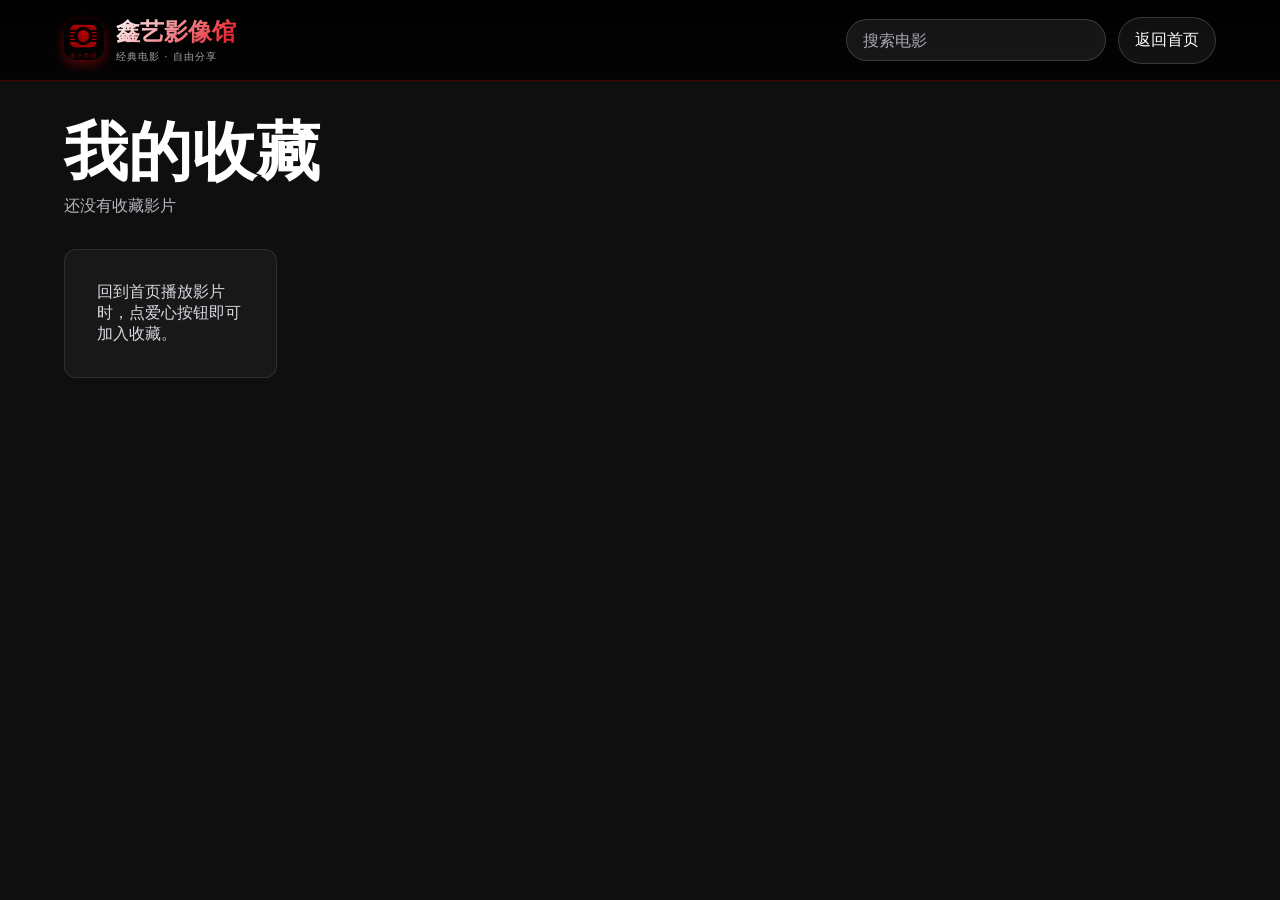
<file: favorites.html>
<!DOCTYPE html>
<html lang="zh-CN">
<head>
    <meta charset="UTF-8">
    <meta name="viewport" content="width=device-width, initial-scale=1.0, viewport-fit=cover">
    <meta name="description" content="鑫艺影像馆收藏影片。">
    <link rel="icon" href="logo.png">
    <link rel="apple-touch-icon" href="logo.png">
    <title>我的收藏 - 鑫艺影像馆</title>
    <style>
        * {
            margin: 0;
            padding: 0;
            box-sizing: border-box;
        }

        :root {
            --movie-poster-aspect: 941 / 1672;
        }

        body {
            min-height: 100vh;
            background: #0f0f10;
            color: #fff;
            font-family: system-ui, -apple-system, 'Segoe UI', Roboto, 'Helvetica Neue', sans-serif;
        }

        .navbar {
            position: fixed;
            top: 0;
            left: 0;
            right: 0;
            z-index: 100;
            display: flex;
            align-items: center;
            justify-content: space-between;
            padding: 1rem 5%;
            background: linear-gradient(180deg, rgba(0,0,0,0.95) 0%, rgba(0,0,0,0.7) 100%);
            border-bottom: 1px solid rgba(229, 9, 20, 0.3);
            backdrop-filter: blur(12px);
        }

        .logo {
            display: flex;
            align-items: center;
            gap: 12px;
            cursor: pointer;
        }

        .logo-icon {
            width: 40px;
            height: 40px;
            border-radius: 12px;
            object-fit: contain;
            box-shadow: 0 4px 12px rgba(229, 9, 20, 0.4);
        }

        .logo-brand {
            font-size: 1.5rem;
            font-weight: 800;
            background: linear-gradient(135deg, #fff 0%, #e50914 100%);
            -webkit-background-clip: text;
            background-clip: text;
            color: transparent;
        }

        .logo-tagline {
            margin-top: 2px;
            color: #a3a3a3;
            font-size: 0.65rem;
            letter-spacing: 1px;
        }

        .nav-link {
            display: inline-flex;
            align-items: center;
            justify-content: center;
            padding: 0.75rem 1rem;
            border: 1px solid rgba(255,255,255,0.16);
            border-radius: 999px;
            color: #fff;
            background: rgba(255,255,255,0.06);
            text-decoration: none;
        }

        .nav-actions {
            display: flex;
            align-items: center;
            gap: 0.75rem;
        }

        .search-input {
            width: min(28vw, 260px);
            min-width: 180px;
            height: 42px;
            border: 1px solid rgba(255,255,255,0.16);
            border-radius: 999px;
            background: rgba(255,255,255,0.08);
            color: #fff;
            padding: 0 1rem;
            font: inherit;
            outline: none;
        }

        .search-input::placeholder {
            color: #a8a8b2;
        }

        .search-input:focus {
            border-color: rgba(229,9,20,0.75);
            background: rgba(255,255,255,0.12);
        }

        .page {
            max-width: 1280px;
            margin: 0 auto;
            padding: 7.5rem 5% 4rem;
        }

        .page-title {
            font-size: clamp(2rem, 5vw, 4rem);
            line-height: 1;
            margin-bottom: 0.75rem;
        }

        .page-subtitle {
            color: #b6b6be;
            margin-bottom: 2rem;
        }

        .favorites-grid {
            display: grid;
            grid-template-columns: repeat(auto-fill, minmax(180px, 1fr));
            gap: 1.35rem;
        }

        .movie-card {
            background: #1c1c1f;
            border: 1px solid rgba(255,255,255,0.08);
            border-radius: 12px;
            overflow: hidden;
        }

        .poster-wrapper {
            aspect-ratio: var(--movie-poster-aspect);
            background: #111;
            cursor: pointer;
        }

        .poster {
            width: 100%;
            height: 100%;
            object-fit: contain;
            display: block;
        }

        .movie-info {
            padding: 0.85rem;
        }

        .movie-title {
            font-size: 0.95rem;
            font-weight: 700;
            white-space: nowrap;
            overflow: hidden;
            text-overflow: ellipsis;
        }

        .movie-year {
            margin-top: 0.25rem;
            color: #a3a3a3;
            font-size: 0.75rem;
        }

        .progress-meta {
            margin-top: 0.5rem;
            color: #e5e5e5;
            font-size: 0.75rem;
        }

        .card-actions {
            display: flex;
            gap: 0.5rem;
            margin-top: 0.85rem;
        }

        .card-btn {
            flex: 1;
            border: 0;
            border-radius: 8px;
            padding: 0.65rem 0.7rem;
            color: #fff;
            background: #e50914;
            font-weight: 700;
            cursor: pointer;
        }

        .card-btn.secondary {
            background: rgba(255,255,255,0.1);
        }

        .empty-state {
            padding: 2rem;
            border: 1px solid rgba(255,255,255,0.1);
            border-radius: 12px;
            background: rgba(255,255,255,0.04);
            color: #d7d7de;
        }

        @media (max-width: 640px) {
            .navbar {
                padding: 0.75rem 4%;
                gap: 0.75rem;
            }

            .nav-actions {
                flex-wrap: wrap;
                justify-content: flex-end;
            }

            .search-input {
                order: -1;
                width: min(52vw, 220px);
                min-width: 150px;
                height: 38px;
                font-size: 0.82rem;
            }

            .logo-brand {
                font-size: 1.1rem;
            }

            .logo-tagline {
                display: none;
            }

            .nav-link {
                padding: 0.62rem 0.75rem;
                font-size: 0.85rem;
            }

            .favorites-grid {
                grid-template-columns: repeat(2, minmax(0, 1fr));
                gap: 0.8rem;
            }
        }
    </style>
</head>

<body>

<nav class="navbar">
    <div class="logo" onclick="window.location.href='index.html'">
        <img class="logo-icon" src="logo.png" alt="鑫艺影像馆 logo">
        <div>
            <div class="logo-brand">鑫艺影像馆</div>
            <div class="logo-tagline">经典电影 · 自由分享</div>
        </div>
    </div>
    <div class="nav-actions">
        <input class="search-input" id="favoriteSearchInput" type="search" placeholder="搜索电影" aria-label="搜索收藏电影">
        <a class="nav-link" href="index.html">返回首页</a>
    </div>
</nav>

<div class="share-toast" id="shareToast" role="status" aria-live="polite"></div>
<div class="auth-modal" id="registerModal" hidden>
    <div class="auth-card">
        <div class="auth-header">
            <h2>会员注册</h2>
            <button class="auth-close" id="closeRegisterModalBtn" type="button" aria-label="关闭">×</button>
        </div>
        <div class="auth-tabs">
            <button class="auth-tab active" id="loginTab" type="button">登录</button>
            <button class="auth-tab" id="registerTab" type="button">注册</button>
        </div>
        <form class="auth-form" id="loginForm" hidden>
            <label>
                用户名
                <input id="loginUsername" type="text" maxlength="20" placeholder="请输入用户名" required>
            </label>
            <label>
                密码
                <input id="loginPassword" type="password" maxlength="40" placeholder="请输入密码" required>
            </label>
            <button class="auth-submit" type="submit">登录</button>
        </form>
        <form class="auth-form" id="registerForm">
            <div class="auth-hero">
                <div class="auth-pretitle">加入会员</div>
                <h3>开始你的影视订阅之旅</h3>
            </div>
            <div class="auth-steps">
                <span class="auth-step active">1</span>
                <span>→</span>
                <span class="auth-step">2</span>
                <span>→</span>
                <span class="auth-step">3</span>
            </div>
            <div class="auth-benefits">
                <div class="auth-benefits-title">会员权益</div>
                <ul>
                    <li>高清 / 4K 影片观看</li>
                    <li>收藏与观看历史管理</li>
                    <li>优先更新精彩直播内容</li>
                </ul>
            </div>
            <label>
                邮箱 / 手机号
                <input id="registerContact" type="text" maxlength="40" placeholder="请输入邮箱或手机号" required>
            </label>
            <div class="auth-inline-field">
                <label style="flex: 1 1 auto;">
                    验证码
                    <input id="registerCode" type="text" maxlength="6" placeholder="6位验证码" required>
                </label>
                <button class="auth-secondary" id="sendRegisterCodeBtn" type="button">获取验证码</button>
            </div>
            <label>
                设置密码
                <input id="registerPassword" type="password" maxlength="40" placeholder="请输入至少6位密码" required>
            </label>
            <label class="auth-check-row">
                <input id="registerAgree" type="checkbox">
                <span>我已阅读并接受会员服务条款</span>
            </label>
            <button class="auth-submit" type="submit">完成注册</button>
        </form>
        <div class="auth-status" id="authStatus"></div>
        <div class="auth-tip">说明：本流程为前端演示版，验证码由前端生成并提示，实际接入时应接入短信或邮件服务。</div>
    </div>
</div>

<main class="page">
    <h1 class="page-title">我的收藏</h1>
    <p class="page-subtitle" id="favoriteCount">已收藏的经典影片</p>
    <div class="favorites-grid" id="favoritesGrid"></div>
</main>

<script src="movies-data.js"></script>
<script src="member-register.js"></script>
<script>
    let activeSearchQuery = '';

    function getGenreLabel(genre) {
        const map = { Comedy: "喜剧", Drama: "剧情", "Sci-Fi": "科幻", Horror: "恐怖", Action: "动作" };
        return map[genre] || genre;
    }

    function getFavoriteMovies() {
        try {
            return JSON.parse(localStorage.getItem('favoriteMovies') || '[]');
        } catch (error) {
            return [];
        }
    }

    function setFavoriteMovies(ids) {
        localStorage.setItem('favoriteMovies', JSON.stringify(ids));
    }

    function getSavedProgress(movieId) {
        const value = Number(localStorage.getItem(`progress_${movieId}`) || 0);
        return Number.isFinite(value) ? value : 0;
    }

    function formatTime(seconds) {
        const mins = Math.floor(seconds / 60);
        const secs = Math.floor(seconds % 60);
        return `${mins}:${secs < 10 ? '0' : ''}${secs}`;
    }

    function goToDetail(movieId) {
        window.location.href = `detail.html?id=${movieId}`;
    }

    function removeFavorite(movieId) {
        const nextFavorites = getFavoriteMovies().filter(id => id !== movieId);
        setFavoriteMovies(nextFavorites);
        renderFavorites();
    }

    function movieMatchesSearch(movie, query) {
        if (!query) return true;
        const haystack = [
            movie.title,
            movie.year,
            movie.genre,
            getGenreLabel(movie.genre)
        ].join(' ').toLowerCase();
        return haystack.includes(query);
    }

    function renderFavorites() {
        const favoriteIds = getFavoriteMovies();
        const query = activeSearchQuery.trim().toLowerCase();
        const favorites = moviesData.filter(movie => favoriteIds.includes(movie.id) && movieMatchesSearch(movie, query));
        const grid = document.getElementById('favoritesGrid');
        const count = document.getElementById('favoriteCount');
        count.textContent = favoriteIds.length ? `已收藏 ${favoriteIds.length} 部影片` : '还没有收藏影片';

        if (!favorites.length) {
            grid.innerHTML = query
                ? '<div class="empty-state">没有找到匹配的收藏影片。</div>'
                : '<div class="empty-state">回到首页播放影片时，点爱心按钮即可加入收藏。</div>';
            return;
        }

        grid.innerHTML = favorites.map(movie => {
            const progress = getSavedProgress(movie.id);
            const progressText = progress >= 5 ? `<div class="progress-meta">继续观看 ${formatTime(progress)}</div>` : '';
            return `
                <article class="movie-card">
                    <div class="poster-wrapper" onclick="goToDetail(${movie.id})">
                        <img class="poster" src="${movie.poster}" alt="${movie.title}" loading="lazy" onerror="this.src='https://placehold.co/300x450?text=Classic&bg=111111&fg=ffffff'">
                    </div>
                    <div class="movie-info">
                        <div class="movie-title">${movie.title}</div>
                        <div class="movie-year">${movie.year} · ${getGenreLabel(movie.genre)}</div>
                        ${progressText}
                        <div class="card-actions">
                            <button class="card-btn" type="button" onclick="goToDetail(${movie.id})">打开</button>
                            <button class="card-btn secondary" type="button" onclick="removeFavorite(${movie.id})">取消收藏</button>
                        </div>
                    </div>
                </article>
            `;
        }).join('');
    }

    document.getElementById('favoriteSearchInput').addEventListener('input', (event) => {
        activeSearchQuery = event.target.value;
        renderFavorites();
    });

    renderFavorites();
</script>

</body>
</html>
</file>
